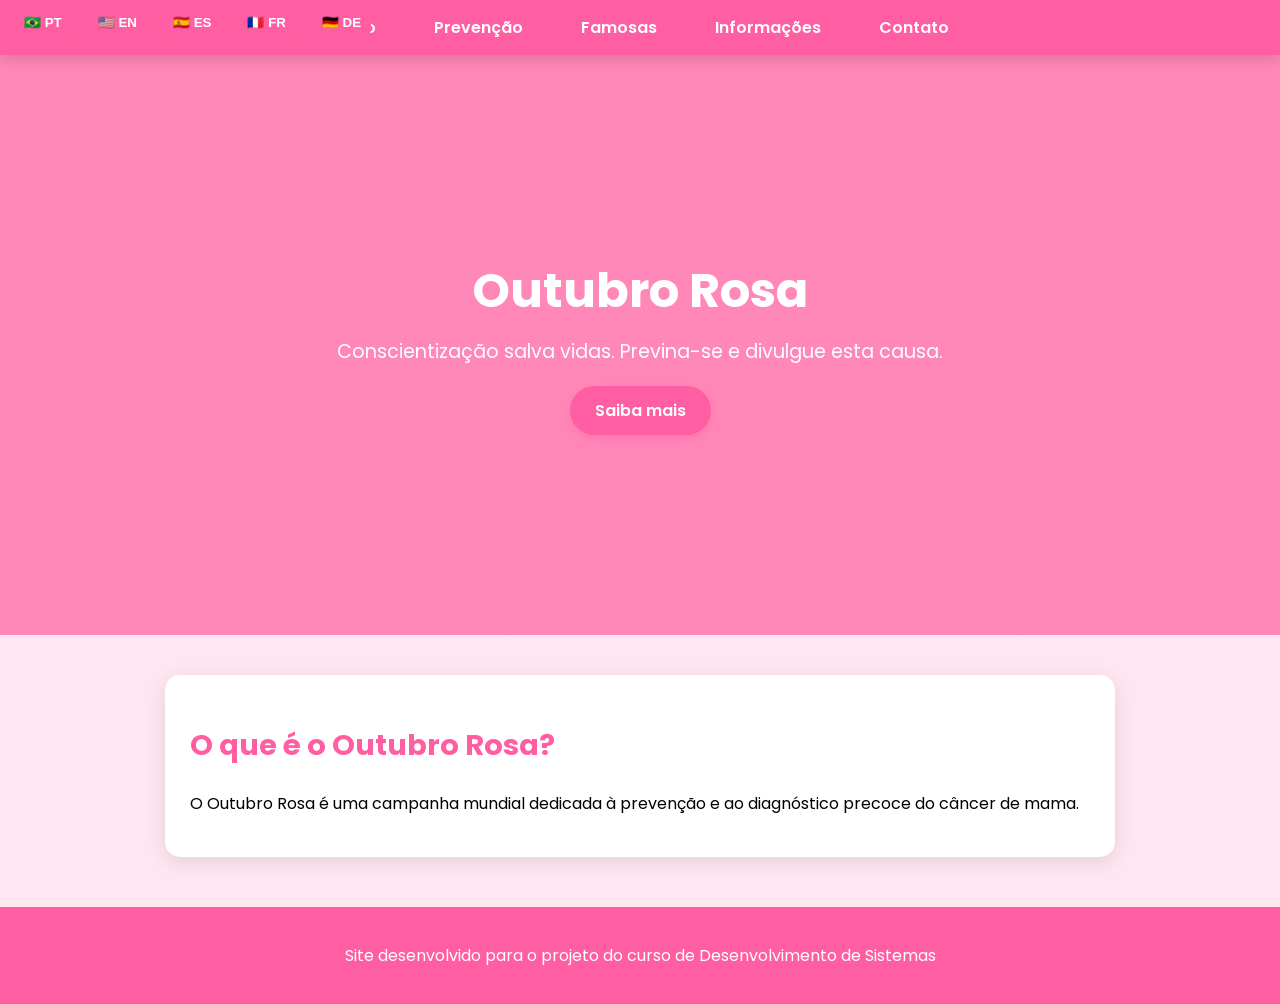
<file: index.html>
<!DOCTYPE html>
<html lang="pt-BR">
<head>
    <meta charset="UTF-8">
    <meta name="viewport" content="width=device-width, initial-scale=1.0">
    <title data-i18n="titulo_site">Outubro Rosa</title>
    <link rel="stylesheet" href="style.css">
    <style>
        /* Botões de idioma no topo */
        .idiomas {
            position: fixed;
            top: 10px;
            left: 10px;
            z-index: 1000;
        }
        .idiomas button {
            margin: 0 4px;
            padding: 5px 10px;
            border: none;
            border-radius: 5px;
            cursor: pointer;
            font-weight: bold;
            background-color: #ff5fa2;
            color: white;
            transition: 0.3s;
        }
        .idiomas button:hover {
            background-color: #ff82b9;
        }
    </style>
</head>
<body>

<!-- BOTÕES DE IDIOMA -->
<div class="idiomas">
    <button onclick="setLanguage('pt')">🇧🇷 PT</button>
    <button onclick="setLanguage('en')">🇺🇸 EN</button>
    <button onclick="setLanguage('es')">🇪🇸 ES</button>
    <button onclick="setLanguage('fr')">🇫🇷 FR</button>
    <button onclick="setLanguage('de')">🇩🇪 DE</button>
</div>

<!-- MENU -->
<header class="menu">
    <nav>
        <a href="index.html" data-i18n="menu_inicio">Início</a>
        <a href="prevencao.html" data-i18n="menu_prevencao">Prevenção</a>
        <a href="famosas.html" data-i18n="menu_famosas">Famosas</a>
        <a href="informacoes.html" data-i18n="menu_informacoes">Informações</a>
        <a href="contato.html" data-i18n="menu_contato">Contato</a>
    </nav>
</header>

<!-- HERO -->
<section class="hero">
    <div class="hero-content">
        <h1 data-i18n="hero_titulo">Outubro Rosa</h1>
        <p data-i18n="hero_texto">Conscientização salva vidas. Previna-se e divulgue esta causa.</p>
        <a class="botao" href="prevencao.html" data-i18n="botao_saiba">Saiba mais</a>
    </div>
</section>

<!-- SEÇÃO PRINCIPAL -->
<section class="card">
    <h2 data-i18n="sec_oquee_titulo">O que é o Outubro Rosa?</h2>
    <p data-i18n="sec_oquee_texto">
        O Outubro Rosa é uma campanha mundial dedicada à prevenção e ao diagnóstico precoce do câncer de mama.
    </p>
</section>

<!-- RODAPÉ -->
<footer>
    <p data-i18n="footer_texto">Site desenvolvido para o projeto do curso de Desenvolvimento de Sistemas</p>
</footer>

<!-- SCRIPT DE TROCA DE IDIOMA -->
<script>
const translations = {
    "pt": {
        "titulo_site": "Outubro Rosa",
        "menu_inicio": "Início",
        "menu_prevencao": "Prevenção",
        "menu_famosas": "Famosas",
        "menu_informacoes": "Informações",
        "menu_contato": "Contato",
        "hero_titulo": "Outubro Rosa",
        "hero_texto": "Conscientização salva vidas. Previna-se e divulgue esta causa.",
        "botao_saiba": "Saiba mais",
        "sec_oquee_titulo": "O que é o Outubro Rosa?",
        "sec_oquee_texto": "O Outubro Rosa é uma campanha mundial dedicada à prevenção e ao diagnóstico precoce do câncer de mama.",
        "footer_texto": "Site desenvolvido para o projeto do curso de Desenvolvimento de Sistemas"
    },
    "en": {
        "titulo_site": "Pink October",
        "menu_inicio": "Home",
        "menu_prevencao": "Prevention",
        "menu_famosas": "Celebrities",
        "menu_informacoes": "Information",
        "menu_contato": "Contact",
        "hero_titulo": "Pink October",
        "hero_texto": "Awareness saves lives. Prevent and share this cause.",
        "botao_saiba": "Learn more",
        "sec_oquee_titulo": "What is Pink October?",
        "sec_oquee_texto": "Pink October is a worldwide campaign dedicated to the prevention and early diagnosis of breast cancer.",
        "footer_texto": "Website developed for the Systems Development course project"
    },
    "es": {
        "titulo_site": "Octubre Rosa",
        "menu_inicio": "Inicio",
        "menu_prevencao": "Prevención",
        "menu_famosas": "Famosas",
        "menu_informacoes": "Información",
        "menu_contato": "Contacto",
        "hero_titulo": "Octubre Rosa",
        "hero_texto": "La concienciación salva vidas. Prevéngase y difunda esta causa.",
        "botao_saiba": "Aprende más",
        "sec_oquee_titulo": "¿Qué es Octubre Rosa?",
        "sec_oquee_texto": "Octubre Rosa es una campaña mundial dedicada a la prevención y al diagnóstico temprano del cáncer de mama.",
        "footer_texto": "Sitio desarrollado para el proyecto del curso de Desarrollo de Sistemas"
    },
    "fr": {
        "titulo_site": "Octobre Rose",
        "menu_inicio": "Accueil",
        "menu_prevencao": "Prévention",
        "menu_famosas": "Célébrités",
        "menu_informacoes": "Informations",
        "menu_contato": "Contact",
        "hero_titulo": "Octobre Rose",
        "hero_texto": "La sensibilisation sauve des vies. Prévenez et partagez cette cause.",
        "botao_saiba": "En savoir plus",
        "sec_oquee_titulo": "Qu'est-ce qu'Octobre Rose ?",
        "sec_oquee_texto": "Octobre Rose est une campagne mondiale dédiée à la prévention et au diagnostic précoce du cancer du sein.",
        "footer_texto": "Site développé pour le projet du cours de Développement de Systèmes"
    },
    "de": {
        "titulo_site": "Rosa Oktober",
        "menu_inicio": "Startseite",
        "menu_prevencao": "Prävention",
        "menu_famosas": "Prominente",
        "menu_informacoes": "Informationen",
        "menu_contato": "Kontakt",
        "hero_titulo": "Rosa Oktober",
        "hero_texto": "Bewusstsein rettet Leben. Prävention und diese Sache verbreiten.",
        "botao_saiba": "Erfahren Sie mehr",
        "sec_oquee_titulo": "Was ist Rosa Oktober?",
        "sec_oquee_texto": "Rosa Oktober ist eine weltweite Kampagne zur Prävention und Früherkennung von Brustkrebs.",
        "footer_texto": "Website entwickelt für das Projekt des Systems Development-Kurses"
    }
};

function setLanguage(lang) {
    document.querySelectorAll("[data-i18n]").forEach(el => {
        const key = el.getAttribute("data-i18n");
        el.innerHTML = translations[lang][key] || el.innerHTML;
    });
    document.title = translations[lang]["titulo_site"];
}

// Define idioma padrão
window.onload = () => {
    setLanguage("pt");
};
</script>

</body>
</html>
</file>
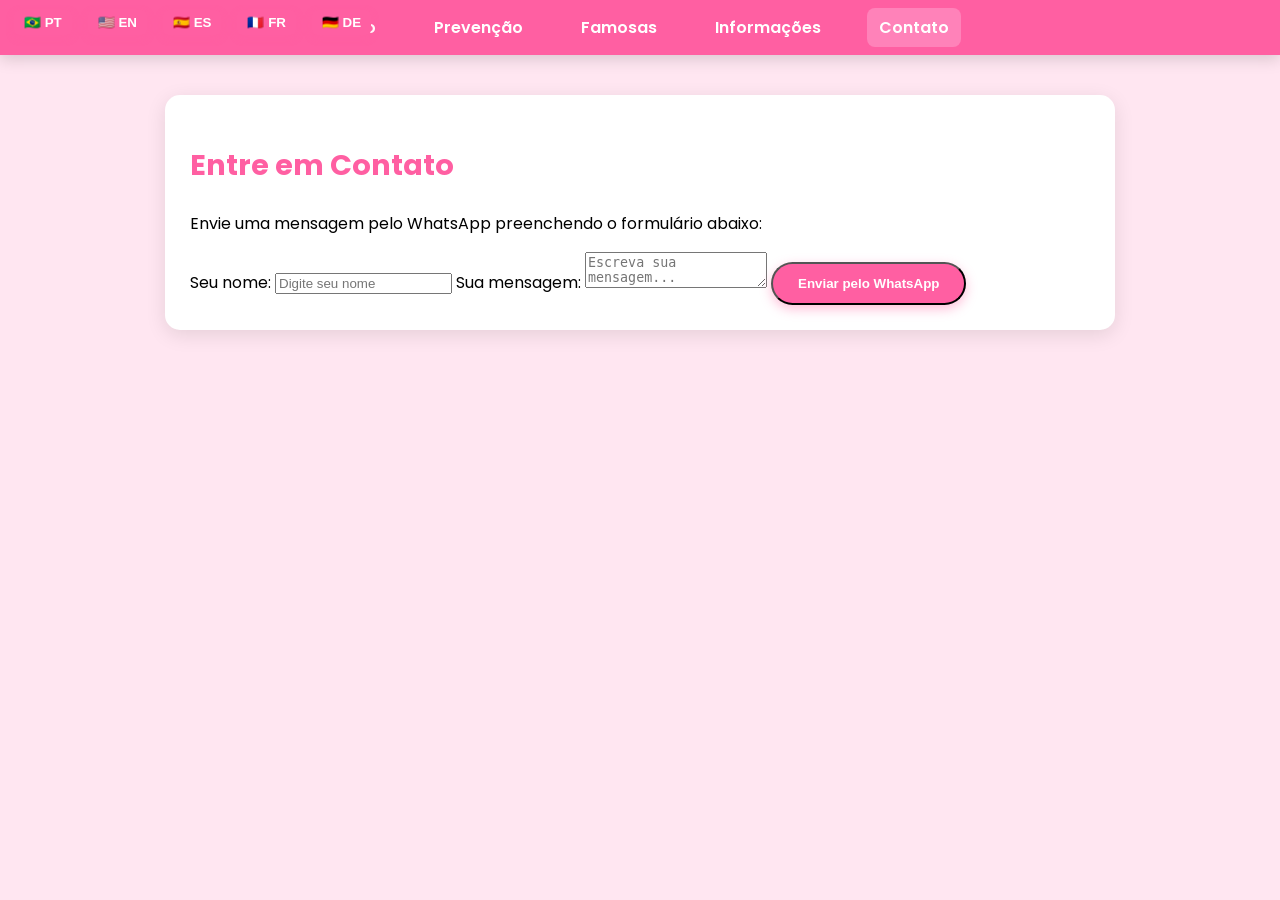
<file: contato.html>
<!DOCTYPE html>
<html lang="pt-BR">
<head>
    <meta charset="UTF-8">
    <meta name="viewport" content="width=device-width, initial-scale=1.0">
    <title data-i18n="titulo_site">Contato • Outubro Rosa</title>
    <link rel="stylesheet" href="style.css">
    <style>
        /* Botões de idioma no topo */
        .idiomas {
            position: fixed;
            top: 10px;
            left: 10px;
            z-index: 1000;
        }
        .idiomas button {
            margin: 0 4px;
            padding: 5px 10px;
            border: none;
            border-radius: 5px;
            cursor: pointer;
            font-weight: bold;
            background-color: #ff5fa2;
            color: white;
            transition: 0.3s;
        }
        .idiomas button:hover {
            background-color: #ff82b9;
        }
    </style>
</head>
<body>

<!-- BOTÕES DE IDIOMA -->
<div class="idiomas">
    <button onclick="setLanguage('pt')">🇧🇷 PT</button>
    <button onclick="setLanguage('en')">🇺🇸 EN</button>
    <button onclick="setLanguage('es')">🇪🇸 ES</button>
    <button onclick="setLanguage('fr')">🇫🇷 FR</button>
    <button onclick="setLanguage('de')">🇩🇪 DE</button>
</div>

<!-- MENU -->
<header class="menu">
    <nav>
        <a href="index.html" data-i18n="menu_inicio">Início</a>
        <a href="prevencao.html" data-i18n="menu_prevencao">Prevenção</a>
        <a href="famosas.html" data-i18n="menu_famosas">Famosas</a>
        <a href="informacoes.html" data-i18n="menu_informacoes">Informações</a>
        <a href="contato.html" class="ativo" data-i18n="menu_contato">Contato</a>
    </nav>
</header>

<!-- FORMULÁRIO DE CONTATO -->
<section class="card page">
    <h2 data-i18n="contato_titulo">Entre em Contato</h2>
    <p data-i18n="contato_texto">Envie uma mensagem pelo WhatsApp preenchendo o formulário abaixo:</p>

    <form id="formWhats" class="form-contato">
        <label data-i18n="form_nome">Seu nome:</label>
        <input type="text" id="nome" placeholder="Digite seu nome" required>

        <label data-i18n="form_mensagem">Sua mensagem:</label>
        <textarea id="mensagem" placeholder="Escreva sua mensagem..." required></textarea>

        <button type="submit" class="botao" data-i18n="botao_whats">Enviar pelo WhatsApp</button>
    </form>
</section>


<!-- SCRIPT DE WHATSAPP -->
<script>
document.getElementById("formWhats").addEventListener("submit", function(e) {
    e.preventDefault();
    const nome = document.getElementById("nome").value;
    const mensagem = document.getElementById("mensagem").value;
    const texto = `Olá! Meu nome é ${nome}.%0A%0A${mensagem}`;
    const telefone = "5511999999999"; // insira o número do WhatsApp aqui
    const url = `https://wa.me/${telefone}?text=${texto}`;
    window.open(url, "_blank");
});
</script>

<!-- SCRIPT DE TROCA DE IDIOMA -->
<script>
const translations = {
    "pt": {
        "titulo_site": "Contato • Outubro Rosa",
        "menu_inicio": "Início",
        "menu_prevencao": "Prevenção",
        "menu_famosas": "Famosas",
        "menu_informacoes": "Informações",
        "menu_contato": "Contato",
        "contato_titulo": "Entre em Contato",
        "contato_texto": "Envie uma mensagem pelo WhatsApp preenchendo o formulário abaixo:",
        "form_nome": "Seu nome:",
        "form_mensagem": "Sua mensagem:",
        "botao_whats": "Enviar pelo WhatsApp",
        "footer_texto": "Site desenvolvido para o projeto do curso de Desenvolvimento de Sistemas"
    },
    "en": {
        "titulo_site": "Contact • Pink October",
        "menu_inicio": "Home",
        "menu_prevencao": "Prevention",
        "menu_famosas": "Celebrities",
        "menu_informacoes": "Information",
        "menu_contato": "Contact",
        "contato_titulo": "Get in Touch",
        "contato_texto": "Send a message via WhatsApp by filling out the form below:",
        "form_nome": "Your name:",
        "form_mensagem": "Your message:",
        "botao_whats": "Send via WhatsApp",
        "footer_texto": "Website developed for the Systems Development course project"
    },
    "es": {
        "titulo_site": "Contacto • Octubre Rosa",
        "menu_inicio": "Inicio",
        "menu_prevencao": "Prevención",
        "menu_famosas": "Famosas",
        "menu_informacoes": "Información",
        "menu_contato": "Contacto",
        "contato_titulo": "Ponte en contacto",
        "contato_texto": "Envía un mensaje por WhatsApp completando el formulario a continuación:",
        "form_nome": "Tu nombre:",
        "form_mensagem": "Tu mensaje:",
        "botao_whats": "Enviar por WhatsApp",
        "footer_texto": "Sitio desarrollado para el proyecto del curso de Desarrollo de Sistemas"
    },
    "fr": {
        "titulo_site": "Contact • Octobre Rose",
        "menu_inicio": "Accueil",
        "menu_prevencao": "Prévention",
        "menu_famosas": "Célébrités",
        "menu_informacoes": "Informations",
        "menu_contato": "Contact",
        "contato_titulo": "Contactez-nous",
        "contato_texto": "Envoyez un message via WhatsApp en remplissant le formulaire ci-dessous :",
        "form_nome": "Votre nom :",
        "form_mensagem": "Votre message :",
        "botao_whats": "Envoyer via WhatsApp",
        "footer_texto": "Site développé pour le projet du cours de Développement de Systèmes"
    },
    "de": {
        "titulo_site": "Kontakt • Rosa Oktober",
        "menu_inicio": "Startseite",
        "menu_prevencao": "Prävention",
        "menu_famosas": "Prominente",
        "menu_informacoes": "Informationen",
        "menu_contato": "Kontakt",
        "contato_titulo": "Kontakt aufnehmen",
        "contato_texto": "Senden Sie eine Nachricht über WhatsApp, indem Sie das Formular unten ausfüllen:",
        "form_nome": "Ihr Name:",
        "form_mensagem": "Ihre Nachricht:",
        "botao_whats": "Per WhatsApp senden",
        "footer_texto": "Website entwickelt für das Projekt des Systems Development-Kurses"
    }
};

function setLanguage(lang) {
    document.querySelectorAll("[data-i18n]").forEach(el => {
        const key = el.getAttribute("data-i18n");
        el.innerHTML = translations[lang][key] || el.innerHTML;
    });
    document.title = translations[lang]["titulo_site"];
}

// Idioma padrão
window.onload = () => {
    setLanguage("pt");
};
</script>

</body>
</html>
</file>
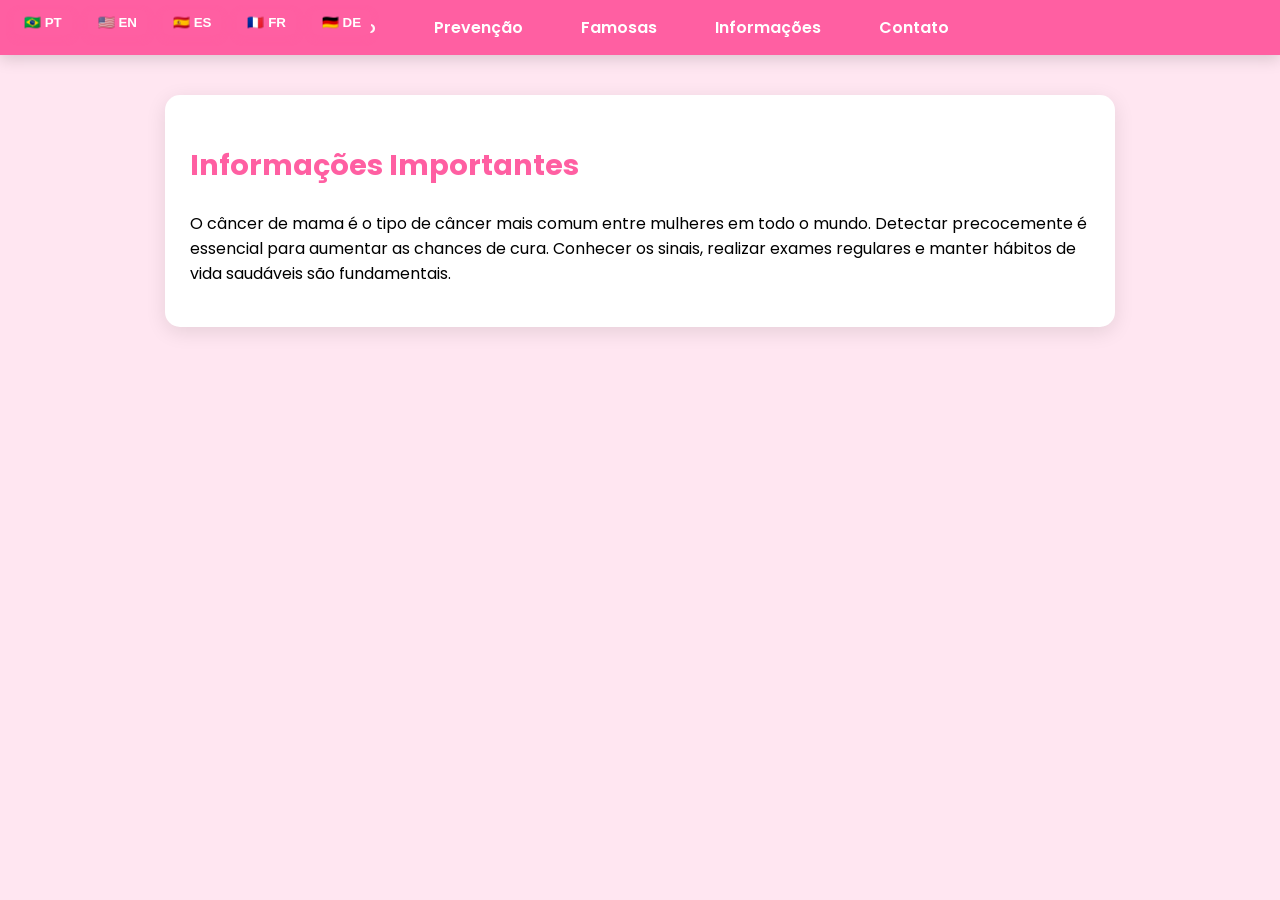
<file: informacoes.html>
<!DOCTYPE html>
<html lang="pt-BR">
<head>
    <meta charset="UTF-8">
    <meta name="viewport" content="width=device-width, initial-scale=1.0">
    <title data-i18n="titulo_site">Outubro Rosa</title>
    <link rel="stylesheet" href="style.css">
    <style>
        /* Botões de idioma no topo */
        .idiomas {
            position: fixed;
            top: 10px;
            left: 10px;
            z-index: 1000;
        }
        .idiomas button {
            margin: 0 4px;
            padding: 5px 10px;
            border: none;
            border-radius: 5px;
            cursor: pointer;
            font-weight: bold;
            background-color: #ff5fa2;
            color: white;
            transition: 0.3s;
        }
        .idiomas button:hover {
            background-color: #ff82b9;
        }
    </style>
</head>
<body>

<!-- BOTÕES DE IDIOMA -->
<div class="idiomas">
    <button onclick="setLanguage('pt')">🇧🇷 PT</button>
    <button onclick="setLanguage('en')">🇺🇸 EN</button>
    <button onclick="setLanguage('es')">🇪🇸 ES</button>
    <button onclick="setLanguage('fr')">🇫🇷 FR</button>
    <button onclick="setLanguage('de')">🇩🇪 DE</button>
</div>

<!-- MENU -->
<header class="menu">
    <nav>
        <a href="index.html" data-i18n="menu_inicio">Início</a>
        <a href="prevencao.html" data-i18n="menu_prevencao">Prevenção</a>
        <a href="famosas.html" data-i18n="menu_famosas">Famosas</a>
        <a href="informacoes.html" data-i18n="menu_informacoes">Informações</a>
        <a href="contato.html" data-i18n="menu_contato">Contato</a>
    </nav>
</header>

<!-- SEÇÃO INFORMATIVA -->
<section class="card">
    <h2 data-i18n="info_titulo">Informações Importantes</h2>
    <p data-i18n="info_texto">
        O câncer de mama é o tipo de câncer mais comum entre mulheres em todo o mundo. Detectar precocemente é essencial para aumentar as chances de cura.
        Conhecer os sinais, realizar exames regulares e manter hábitos de vida saudáveis são fundamentais.
    </p>
</section>



<!-- SCRIPT DE TROCA DE IDIOMA -->
<script>
const translations = {
    "pt": {
        "titulo_site": "Outubro Rosa",
        "menu_inicio": "Início",
        "menu_prevencao": "Prevenção",
        "menu_famosas": "Famosas",
        "menu_informacoes": "Informações",
        "menu_contato": "Contato",
        "info_titulo": "Informações Importantes",
        "info_texto": "O câncer de mama é o tipo de câncer mais comum entre mulheres em todo o mundo. Detectar precocemente é essencial para aumentar as chances de cura. Conhecer os sinais, realizar exames regulares e manter hábitos de vida saudáveis são fundamentais.",
        "footer_texto": "Site desenvolvido para o projeto do curso de Desenvolvimento de Sistemas"
    },
    "en": {
        "titulo_site": "Pink October",
        "menu_inicio": "Home",
        "menu_prevencao": "Prevention",
        "menu_famosas": "Celebrities",
        "menu_informacoes": "Information",
        "menu_contato": "Contact",
        "info_titulo": "Important Information",
        "info_texto": "Breast cancer is the most common type of cancer among women worldwide. Early detection is essential to increase the chances of cure. Knowing the signs, performing regular exams, and maintaining healthy habits are fundamental.",
        "footer_texto": "Website developed for the Systems Development course project"
    },
    "es": {
        "titulo_site": "Octubre Rosa",
        "menu_inicio": "Inicio",
        "menu_prevencao": "Prevención",
        "menu_famosas": "Famosas",
        "menu_informacoes": "Información",
        "menu_contato": "Contacto",
        "info_titulo": "Información Importante",
        "info_texto": "El cáncer de mama es el tipo de cáncer más común entre las mujeres en todo el mundo. Detectarlo a tiempo es esencial para aumentar las posibilidades de curación. Conocer los signos, realizar exámenes regulares y mantener hábitos de vida saludables son fundamentales.",
        "footer_texto": "Sitio desarrollado para el proyecto del curso de Desarrollo de Sistemas"
    },
    "fr": {
        "titulo_site": "Octobre Rose",
        "menu_inicio": "Accueil",
        "menu_prevencao": "Prévention",
        "menu_famosas": "Célébrités",
        "menu_informacoes": "Informations",
        "menu_contato": "Contact",
        "info_titulo": "Informations Importantes",
        "info_texto": "Le cancer du sein est le type de cancer le plus courant chez les femmes dans le monde. Le dépistage précoce est essentiel pour augmenter les chances de guérison. Connaître les signes, passer des examens réguliers et maintenir des habitudes de vie saines sont fondamentaux.",
        "footer_texto": "Site développé pour le projet du cours de Développement de Systèmes"
    },
    "de": {
        "titulo_site": "Rosa Oktober",
        "menu_inicio": "Startseite",
        "menu_prevencao": "Prävention",
        "menu_famosas": "Prominente",
        "menu_informacoes": "Informationen",
        "menu_contato": "Kontakt",
        "info_titulo": "Wichtige Informationen",
        "info_texto": "Brustkrebs ist die häufigste Krebsart bei Frauen weltweit. Früherkennung ist entscheidend, um die Heilungschancen zu erhöhen. Die Kenntnis der Anzeichen, die Durchführung regelmäßiger Untersuchungen und die Aufrechterhaltung gesunder Lebensgewohnheiten sind entscheidend.",
        "footer_texto": "Website entwickelt für das Projekt des Systems Development-Kurses"
    }
};

function setLanguage(lang) {
    document.querySelectorAll("[data-i18n]").forEach(el => {
        const key = el.getAttribute("data-i18n");
        el.innerHTML = translations[lang][key] || el.innerHTML;
    });
    document.title = translations[lang]["titulo_site"];
}

// Define idioma padrão
window.onload = () => {
    setLanguage("pt");
};
</script>

</body>
</html>
</file>
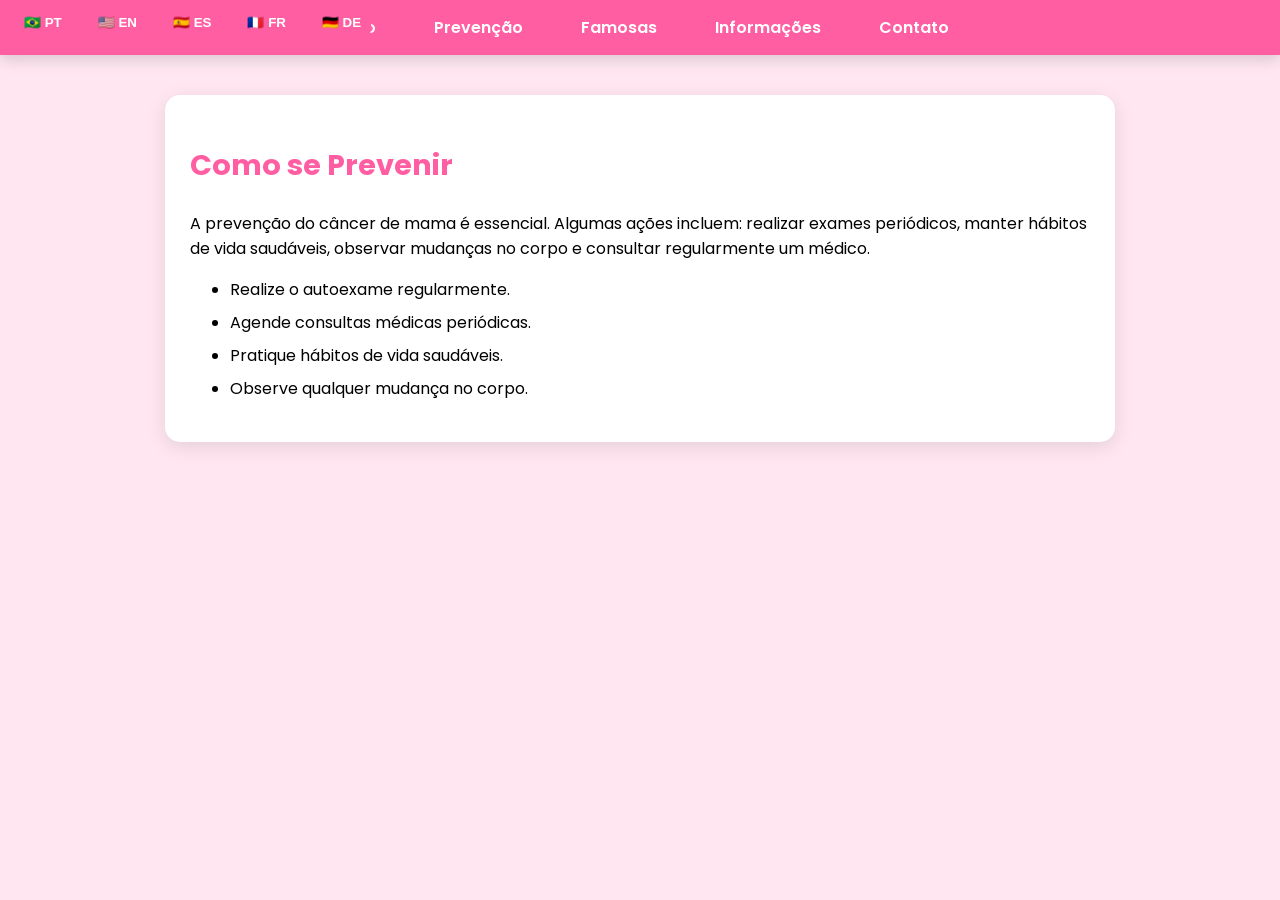
<file: prevencao.html>
<!DOCTYPE html>
<html lang="pt-BR">
<head>
    <meta charset="UTF-8">
    <meta name="viewport" content="width=device-width, initial-scale=1.0">
    <title data-i18n="titulo_site">Outubro Rosa</title>
    <link rel="stylesheet" href="style.css">
    <style>
        /* Botões de idioma no topo */
        .idiomas {
            position: fixed;
            top: 10px;
            left: 10px;
            z-index: 1000;
        }
        .idiomas button {
            margin: 0 4px;
            padding: 5px 10px;
            border: none;
            border-radius: 5px;
            cursor: pointer;
            font-weight: bold;
            background-color: #ff5fa2;
            color: white;
            transition: 0.3s;
        }
        .idiomas button:hover {
            background-color: #ff82b9;
        }
    </style>
</head>
<body>

<!-- BOTÕES DE IDIOMA -->
<div class="idiomas">
    <button onclick="setLanguage('pt')">🇧🇷 PT</button>
    <button onclick="setLanguage('en')">🇺🇸 EN</button>
    <button onclick="setLanguage('es')">🇪🇸 ES</button>
    <button onclick="setLanguage('fr')">🇫🇷 FR</button>
    <button onclick="setLanguage('de')">🇩🇪 DE</button>
</div>

<!-- MENU -->
<header class="menu">
    <nav>
        <a href="index.html" data-i18n="menu_inicio">Início</a>
        <a href="prevencao.html" data-i18n="menu_prevencao">Prevenção</a>
        <a href="famosas.html" data-i18n="menu_famosas">Famosas</a>
        <a href="informacoes.html" data-i18n="menu_informacoes">Informações</a>
        <a href="contato.html" data-i18n="menu_contato">Contato</a>
    </nav>
</header>

<!-- SEÇÃO DE PREVENÇÃO -->
<section class="card">
    <h2 data-i18n="prev_titulo">Como se Prevenir</h2>
    <p data-i18n="prev_texto">
        A prevenção do câncer de mama é essencial. Algumas ações incluem: realizar exames periódicos, manter hábitos de vida saudáveis, observar mudanças no corpo e consultar regularmente um médico.
    </p>
    <ul data-i18n="prev_lista">
        <li>Realize o autoexame regularmente.</li>
        <li>Agende consultas médicas periódicas.</li>
        <li>Pratique hábitos de vida saudáveis.</li>
        <li>Observe qualquer mudança no corpo.</li>
    </ul>
</section>



<!-- SCRIPT DE TROCA DE IDIOMA -->
<script>
const translations = {
    "pt": {
        "titulo_site": "Outubro Rosa",
        "menu_inicio": "Início",
        "menu_prevencao": "Prevenção",
        "menu_famosas": "Famosas",
        "menu_informacoes": "Informações",
        "menu_contato": "Contato",
        "prev_titulo": "Como se Prevenir",
        "prev_texto": "A prevenção do câncer de mama é essencial. Algumas ações incluem: realizar exames periódicos, manter hábitos de vida saudáveis, observar mudanças no corpo e consultar regularmente um médico.",
        "prev_lista": "<li>Realize o autoexame regularmente.</li><li>Agende consultas médicas periódicas.</li><li>Pratique hábitos de vida saudáveis.</li><li>Observe qualquer mudança no corpo.</li>",
        "footer_texto": "Site desenvolvido para o projeto do curso de Desenvolvimento de Sistemas"
    },
    "en": {
        "titulo_site": "Pink October",
        "menu_inicio": "Home",
        "menu_prevencao": "Prevention",
        "menu_famosas": "Celebrities",
        "menu_informacoes": "Information",
        "menu_contato": "Contact",
        "prev_titulo": "How to Prevent",
        "prev_texto": "Breast cancer prevention is essential. Some actions include: performing regular exams, maintaining healthy habits, observing changes in the body, and consulting a doctor regularly.",
        "prev_lista": "<li>Perform regular self-exams.</li><li>Schedule regular medical check-ups.</li><li>Maintain healthy habits.</li><li>Observe any changes in your body.</li>",
        "footer_texto": "Website developed for the Systems Development course project"
    },
    "es": {
        "titulo_site": "Octubre Rosa",
        "menu_inicio": "Inicio",
        "menu_prevencao": "Prevención",
        "menu_famosas": "Famosas",
        "menu_informacoes": "Información",
        "menu_contato": "Contacto",
        "prev_titulo": "Cómo Prevenirse",
        "prev_texto": "La prevención del cáncer de mama es esencial. Algunas acciones incluyen: realizar exámenes periódicos, mantener hábitos de vida saludables, observar cambios en el cuerpo y consultar regularmente a un médico.",
        "prev_lista": "<li>Realice autoexámenes regularmente.</li><li>Agende consultas médicas periódicas.</li><li>Mantenga hábitos de vida saludables.</li><li>Observe cualquier cambio en su cuerpo.</li>",
        "footer_texto": "Sitio desarrollado para el proyecto del curso de Desarrollo de Sistemas"
    },
    "fr": {
        "titulo_site": "Octobre Rose",
        "menu_inicio": "Accueil",
        "menu_prevencao": "Prévention",
        "menu_famosas": "Célébrités",
        "menu_informacoes": "Informations",
        "menu_contato": "Contact",
        "prev_titulo": "Comment se Prévenir",
        "prev_texto": "La prévention du cancer du sein est essentielle. Certaines actions comprennent : effectuer des examens réguliers, maintenir des habitudes de vie saines, observer les changements dans le corps et consulter régulièrement un médecin.",
        "prev_lista": "<li>Effectuer des auto-examens régulièrement.</li><li>Programmer des visites médicales régulières.</li><li>Maintenir des habitudes de vie saines.</li><li>Observer tout changement dans votre corps.</li>",
        "footer_texto": "Site développé pour le projet du cours de Développement de Systèmes"
    },
    "de": {
        "titulo_site": "Rosa Oktober",
        "menu_inicio": "Startseite",
        "menu_prevencao": "Prävention",
        "menu_famosas": "Prominente",
        "menu_informacoes": "Informationen",
        "menu_contato": "Kontakt",
        "prev_titulo": "Wie man sich schützt",
        "prev_texto": "Die Prävention von Brustkrebs ist entscheidend. Einige Maßnahmen umfassen: regelmäßige Untersuchungen, gesunde Lebensgewohnheiten, Beobachtung von Veränderungen am Körper und regelmäßige Arztbesuche.",
        "prev_lista": "<li>Regelmäßige Selbstuntersuchungen durchführen.</li><li>Regelmäßige medizinische Untersuchungen vereinbaren.</li><li>Gesunde Lebensgewohnheiten pflegen.</li><li>Beobachten Sie alle Veränderungen am Körper.</li>",
        "footer_texto": "Website entwickelt für das Projekt des Systems Development-Kurses"
    }
};

function setLanguage(lang) {
    document.querySelectorAll("[data-i18n]").forEach(el => {
        const key = el.getAttribute("data-i18n");
        if(el.tagName.toLowerCase() === "ul") {
            el.innerHTML = translations[lang][key] || el.innerHTML;
        } else {
            el.innerHTML = translations[lang][key] || el.innerHTML;
        }
    });
    document.title = translations[lang]["titulo_site"];
}

// Define idioma padrão
window.onload = () => {
    setLanguage("pt");
};
</script>

</body>
</html>
</file>
<file: style.css>
/* ------------------- */
/* FONTES E BASE */
/* ------------------- */

@import url('https://fonts.googleapis.com/css2?family=Poppins:wght@300;400;600;700&display=swap');

body {
    font-family: 'Poppins', sans-serif;
    margin: 0;
    padding: 0;
    background-color: #ffe6f1;
}

/* ------------------- */
/* MENU SUPERIOR */
/* ------------------- */

.menu {
    background-color: #ff5fa2;
    padding: 15px 0;
    box-shadow: 0 4px 15px rgba(0,0,0,0.15);
    position: sticky;
    top: 0;
    z-index: 10;
}

.menu nav {
    text-align: center;
}

.menu nav a {
    color: white;
    font-weight: 600;
    text-decoration: none;
    margin: 0 15px;
    padding: 8px 12px;
    border-radius: 8px;
    transition: 0.3s;
}

.menu nav a:hover,
.menu nav a.ativo {
    background-color: #ff82b9;
}

/* ------------------- */
/* HERO (APENAS NA PÁGINA INICIAL) */
/* ------------------- */

.hero {
    background: linear-gradient(rgba(255, 96, 160, 0.7), rgba(255, 96, 160, 0.7)),
                url('https://images.unsplash.com/photo-1604933834215-27f4512af9a6?auto=format&fit=crop&w=1300&q=80');
    background-size: cover;
    background-position: center;
    height: 60vh;
    display: flex;
    justify-content: center;
    align-items: center;
    text-align: center;
    padding: 20px;
    color: white;
}

.hero-content h1 {
    font-size: 3rem;
    font-weight: 700;
    margin: 0;
}

.hero-content p {
    font-size: 1.2rem;
    margin: 10px 0 20px;
}

/* BOTÃO PADRÃO */
.botao {
    display: inline-block;
    padding: 12px 25px;
    background-color: #ff5fa2;
    color: white;
    border-radius: 30px;
    text-decoration: none;
    font-weight: 600;
    transition: 0.3s;
    box-shadow: 0 4px 12px rgba(255, 96, 160, 0.4);
}

.botao:hover {
    background-color: #ff82b9;
    transform: translateY(-2px);
}

/* ------------------- */
/* CARDS DAS PÁGINAS */
/* ------------------- */

.page {
    margin-top: 40px;
}

.card {
    max-width: 900px;
    margin: 40px auto;
    background: white;
    padding: 25px;
    border-radius: 15px;
    box-shadow: 0 5px 20px rgba(0,0,0,0.1);
    transition: 0.3s;
}

.card:hover {
    transform: scale(1.02);
}

h2 {
    color: #ff5fa2;
    font-size: 1.8rem;
}

ul li {
    margin: 8px 0;
    font-size: 1rem;
}

/* ------------------- */
/* SEÇÃO FAMOSAS */
/* ------------------- */

.famosas-container {
    display: grid;
    grid-template-columns: repeat(3, 1fr);
    gap: 20px;
    margin-top: 20px;
}

.famosa-card {
    background: linear-gradient(180deg, #fff 0%, #fff8fb 100%);
    border-radius: 12px;
    padding: 15px;
    text-align: center;
    box-shadow: 0 8px 20px rgba(0,0,0,0.08);
}

.famosa-card img {
    width: 100%;
    height: 160px;
    object-fit: cover;
    border-radius: 8px;
}

.famosa-card h3 {
    margin: 12px 0 6px;
    font-size: 1.1rem;
}

.famosa-card p {
    font-size: 0.95rem;
    color: #666;
}

/* ------------------- */
/* FOOTER */
/* ------------------- */

footer {
    text-align: center;
    padding: 20px;
    background-color: #ff5fa2;
    color: white;
    margin-top: 50px;
}

/* ------------------- */
/* RESPONSIVIDADE */
/* ------------------- */

@media (max-width: 900px) {
    .hero-content h1 { font-size: 2.4rem; }
    .famosas-container { grid-template-columns: repeat(2, 1fr); }
}

@media (max-width: 600px) {
    .hero { height: 45vh; }
    .hero-content h1 { font-size: 1.8rem; }
    .menu nav a { display: inline-block; margin: 6px; }
    .famosas-container { grid-template-columns: 1fr; }
    .famosa-card img { height: 220px; }
}
/* BOTÕES DE IDIOMA */
.idiomas {
    position: fixed;
    top: 15px;
    left: 15px;
    z-index: 1000;
    display: flex;
    gap: 8px;
}

.idiomas button {
    background-color: white;
    border: 2px solid #ff5fa2;
    color: #ff5fa2;
    padding: 6px 12px;
    font-weight: 600;
    border-radius: 8px;
    cursor: pointer;
    transition: 0.3s;
    box-shadow: 0 3px 8px rgba(255, 96, 160, 0.2);
}

.idiomas button:hover {
    background-color: #ff5fa2;
    color: white;
    transform: translateY(-2px);
}

.idiomas button:active {
    transform: scale(0.95);
}
</file>
